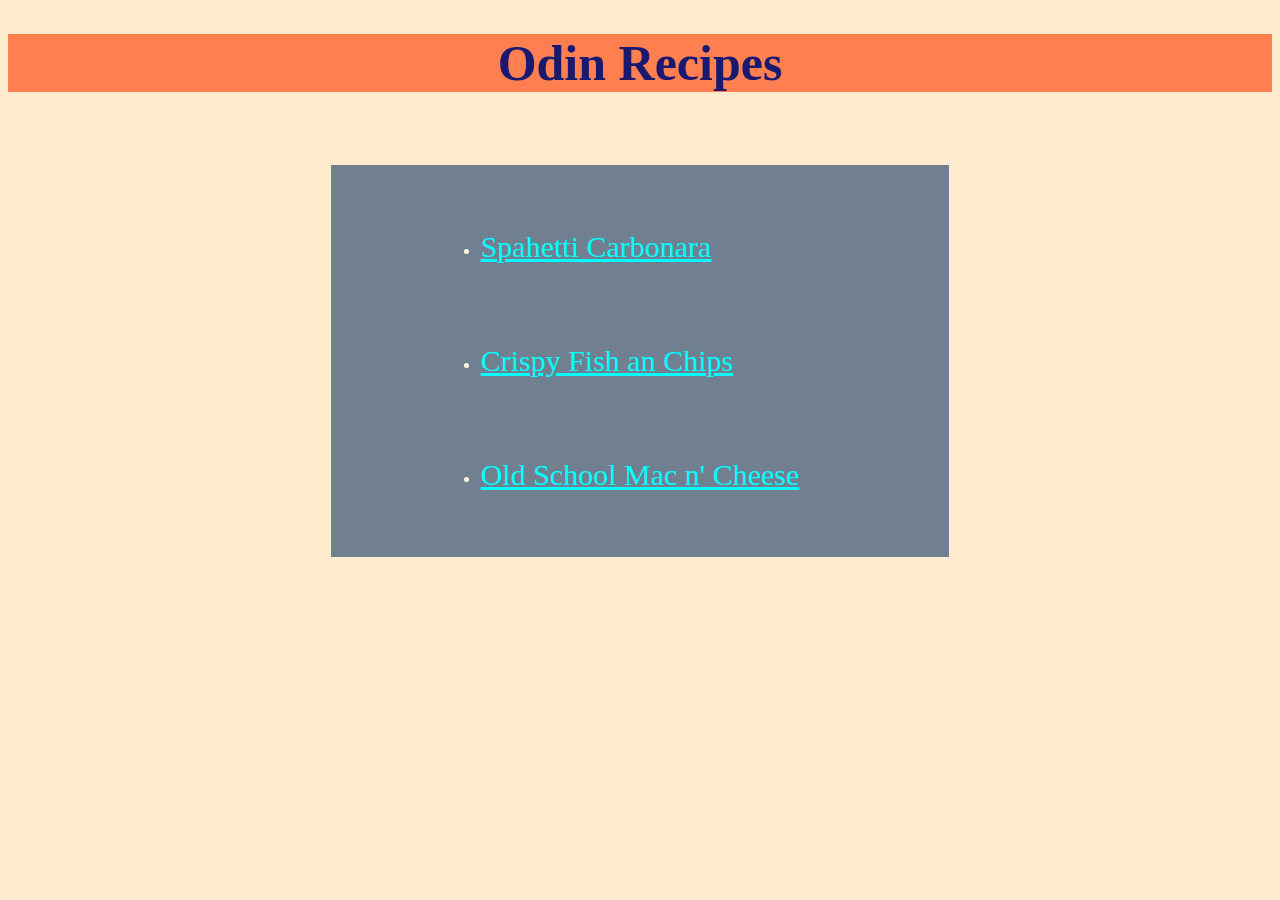
<file: index.html>
<!DOCTYPE html>
<html lang="en">
    <head>
        <title>Odin Recipes</title>
        <meta charset="utf-8">
        <link rel="stylesheet" href="style.css">
    </head>

    <body>
        <h1>Odin Recipes</h1>
        <div class="recipes-pages-link-list">
            <ul class="recipes-pages-link">
                <li class="home-link"><a href="./recipes/spaghetti-carbonara.html">Spahetti Carbonara</a></li>
                <li class="home-link"><a href="./recipes/crispy-fish-and-chips.html">Crispy Fish an Chips</a></li>
                <li class="home-link"><a href="./recipes/mac-n-cheese.html">Old School Mac n' Cheese</a></li>
            </ul>
        </div>
    </body>
</html>
</file>
<file: style.css>
*{
    background-color:blanchedalmond;
}
h1{
    font-family: Copperplate, fantasy;
    font-size: 50px;
    text-align: center;
    background-color: rgb(255, 127, 80);
    color:#191970;
}

img{
    width: 600px;
    height:auto;
}

h2{
    font-family: Arial, sans-serif;
    font-size: 30px;
    background-color: rgb(0, 255, 255);
}

p, li{
    font-family: Georgia, 'Times New Roman', Times, serif;
    font-size:17px;
}

a{
    background-color: #000000;
    color:#00ffff;
    font-size: 20px;
}



.recipes-pages-link-list{
    padding:75px;
    text-align: center;
}

li a{
    font-size: 30px;
    background-color:#708090;
}

.recipes-pages-link{
    display: inline-block;
    text-align: left;
    background-color:#708090;
    padding:25px 150px;
    margin-top:-35px;
}

.home-link{
    padding:40px 0;
    background-color:#708090;
    color: #FFF8DC;
}
</file>
